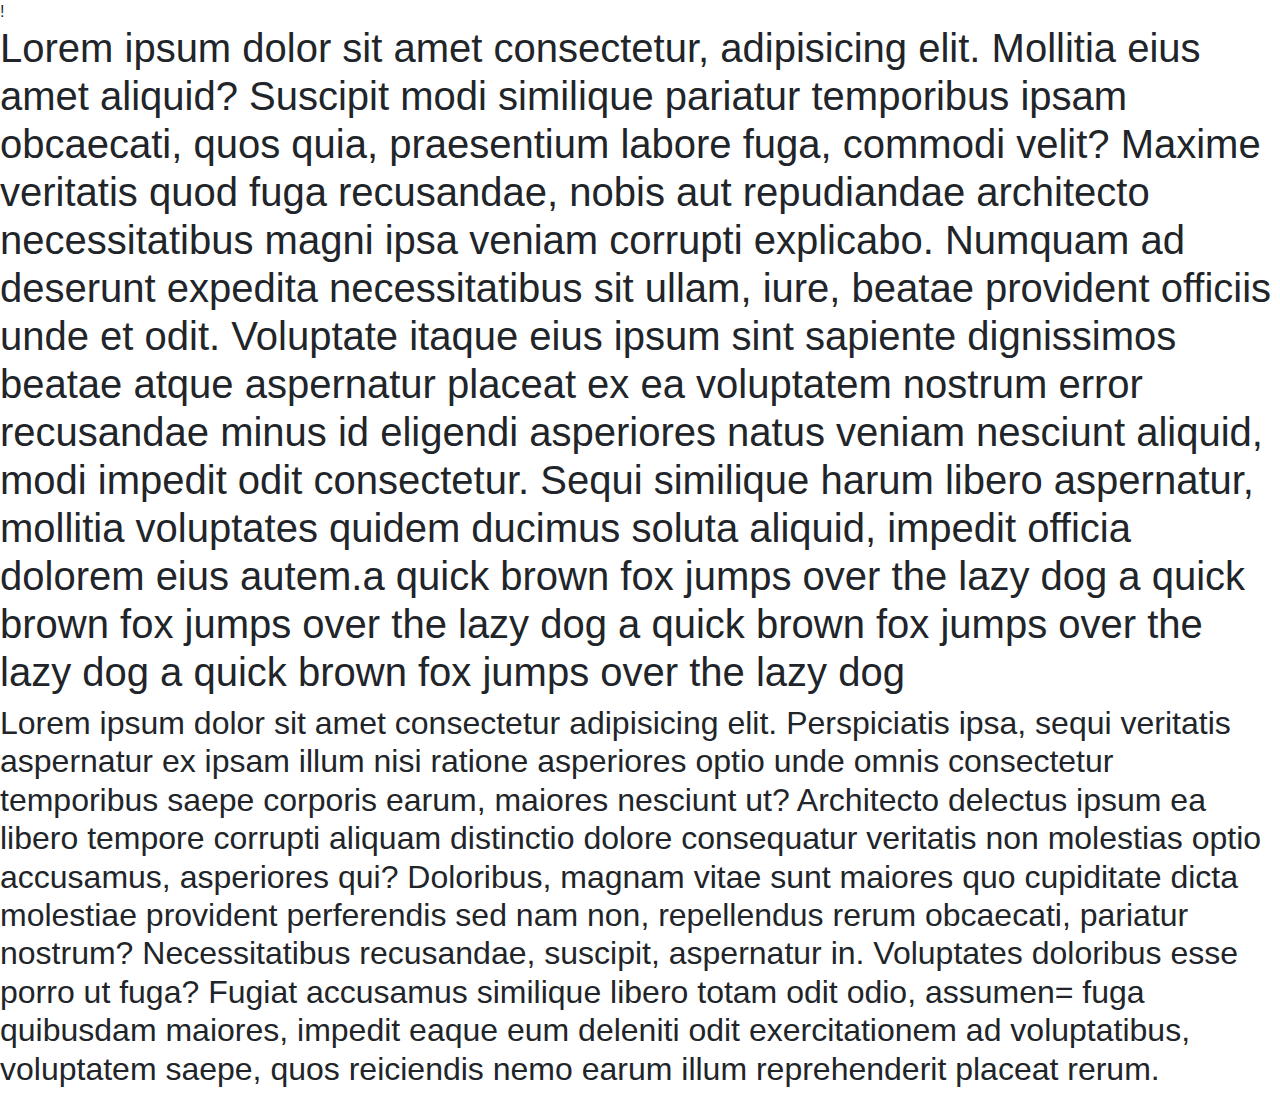
<file: index.html>
!<!DOCTYPE html>
<html lang="en">
  <head>
    <title>Title</title>
    <!-- Required meta tags -->
    <meta charset="utf-8" />
    <meta
      name="viewport"
      content="width=device-width, initial-scale=1, shrink-to-fit=no"
    />

    <!-- Bootstrap CSS -->
    <link
      rel="stylesheet"
      href="https://stackpath.bootstrapcdn.com/bootstrap/4.3.1/css/bootstrap.min.css"
      integrity="sha384-ggOyR0iXCbMQv3Xipma34MD+dH/1fQ784/j6cY/iJTQUOhcWr7x9JvoRxT2MZw1T"
      crossorigin="anonymous"
    />
  </head>
  <body>
    <h1>
      Lorem ipsum dolor sit amet consectetur, adipisicing elit. Mollitia eius
      amet aliquid? Suscipit modi similique pariatur temporibus ipsam obcaecati,
      quos quia, praesentium labore fuga, commodi velit? Maxime veritatis quod
      fuga recusandae, nobis aut repudiandae architecto necessitatibus magni
      ipsa veniam corrupti explicabo. Numquam ad deserunt expedita
      necessitatibus sit ullam, iure, beatae provident officiis unde et odit.
      Voluptate itaque eius ipsum sint sapiente dignissimos beatae atque
      aspernatur placeat ex ea voluptatem nostrum error recusandae minus id
      eligendi asperiores natus veniam nesciunt aliquid, modi impedit odit
      consectetur. Sequi similique harum libero aspernatur, mollitia voluptates
      quidem ducimus soluta aliquid, impedit officia dolorem eius autem.a quick
      brown fox jumps over the lazy dog a quick brown fox jumps over the lazy
      dog a quick brown fox jumps over the lazy dog a quick brown fox jumps over
      the lazy dog
    </h1>
    <h2>
      Lorem ipsum dolor sit amet consectetur adipisicing elit. Perspiciatis
      ipsa, sequi veritatis aspernatur ex ipsam illum nisi ratione asperiores
      optio unde omnis consectetur temporibus saepe corporis earum, maiores
      nesciunt ut? Architecto delectus ipsum ea libero tempore corrupti aliquam
      distinctio dolore consequatur veritatis non molestias optio accusamus,
      asperiores qui? Doloribus, magnam vitae sunt maiores quo cupiditate dicta
      molestiae provident perferendis sed nam non, repellendus rerum obcaecati,
      pariatur nostrum? Necessitatibus recusandae, suscipit, aspernatur in.
      Voluptates doloribus esse porro ut fuga? Fugiat accusamus similique libero
      totam odit odio, assumen= fuga quibusdam maiores, impedit eaque eum
      deleniti odit exercitationem ad voluptatibus, voluptatem saepe, quos
      reiciendis nemo earum illum reprehenderit placeat rerum.
    </h2>
    <!-- Optional JavaScript -->
    <!-- jQuery first, then Popper.js, then Bootstrap JS -->
    <script
      src="https://code.jquery.com/jquery-3.3.1.slim.min.js"
      integrity="sha384-q8i/X+965DzO0rT7abK41JStQIAqVgRVzpbzo5smXKp4YfRvH+8abtTE1Pi6jizo"
      crossorigin="anonymous"
    ></script>
    <script
      src="https://cdnjs.cloudflare.com/ajax/libs/popper.js/1.14.7/umd/popper.min.js"
      integrity="sha384-UO2eT0CpHqdSJQ6hJty5KVphtPhzWj9WO1clHTMGa3JDZwrnQq4sF86dIHNDz0W1"
      crossorigin="anonymous"
    ></script>
    <script
      src="https://stackpath.bootstrapcdn.com/bootstrap/4.3.1/js/bootstrap.min.js"
      integrity="sha384-JjSmVgyd0p3pXB1rRibZUAYoIIy6OrQ6VrjIEaFf/nJGzIxFDsf4x0xIM+B07jRM"
      crossorigin="anonymous"
    ></script>
  </body>
</html>
</file>
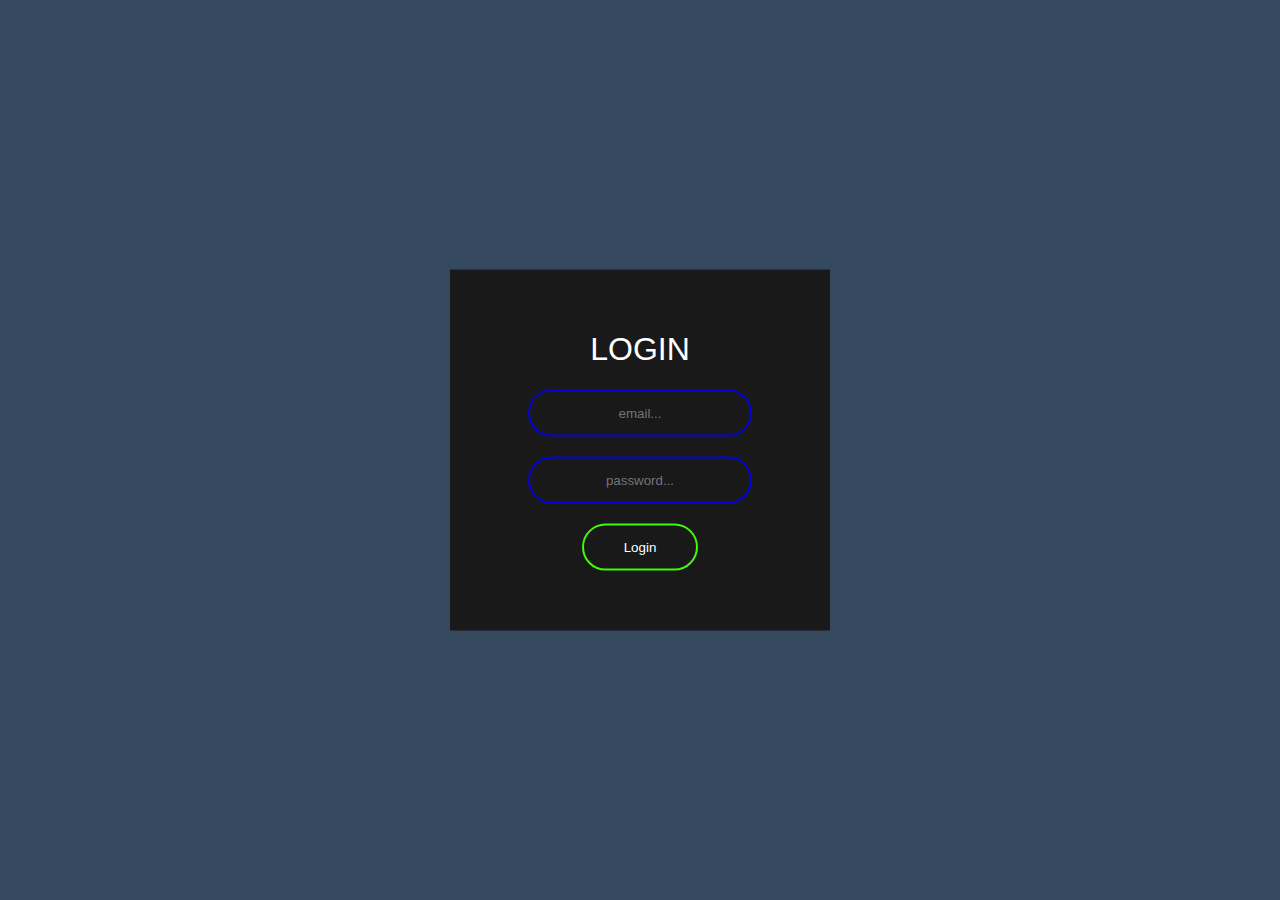
<file: animated.html>
<!DOCTYPE html>
<html lang="en">
  <head>
    <meta charset="UTF-8" />
    <meta name="viewport" content="width=device-width, initial-scale=1.0" />
    <link rel="stylesheet" href="style.css" />
    <title>Animated Login Form</title>
  </head>
  <body>
    <form class="box" action="animated.html" method="post">
      <h1>Login</h1>
      <input type="text" name="" placeholder="email..." />
      <input type="password" name="" placeholder="password..." />

      <button type="submit" name="">Login</button>
    </form>
  </body>
</html>
</file>
<file: style.css>
body {
  margin: o;
  padding: 0;
  font-family: sans-serif;
  background: #34495e;
}
.box {
  width: 300px;
  padding: 40px;
  position: absolute;
  top: 50%;
  left: 50%;
  transform: translate(-50%, -50%);
  -webkit-transform: translate(-50%, -50%);
  -moz-transform: translate(-50%, -50%);
  -ms-transform: translate(-50%, -50%);
  -o-transform: translate(-50%, -50%);
  background: #191919;
  text-align: center;
}
.box h1 {
  color: white;
  text-transform: uppercase;
  font-weight: 500;
}
.box input[type="text"],
.box input[type="password"] {
  border: 0;
  background: none;
  display: block;
  margin: 20px auto;
  text-align: center;
  border: 2px solid rgb(4, 4, 218);
  padding: 14px 10px;
  width: 200px;
  outline: none;
  color: white;
  border-radius: 24px;
  -webkit-border-radius: 24px;
  -moz-border-radius: 24px;
  -ms-border-radius: 24px;
  -o-border-radius: 24px;
  transition: 0.25s;
  -webkit-transition: 0.25s;
  -moz-transition: 0.25s;
  -ms-transition: 0.25s;
  -o-transition: 0.25s;
}
.box input[type="text"]:focus,
.box input[type="password"]:focus {
  width: 280px;
  border-color: rgb(16, 236, 236);
}
.box button[type="submit"] {
  border: 0;
  background: none;
  display: block;
  margin: 20px auto;
  text-align: center;
  border: 2px solid rgb(65, 250, 8);
  padding: 14px 40px;
  outline: none;
  color: white;
  border-radius: 24px;
  -webkit-border-radius: 24px;
  -moz-border-radius: 24px;
  -ms-border-radius: 24px;
  -o-border-radius: 24px;
  transition: 0.25s;
  -webkit-transition: 0.25s;
  -moz-transition: 0.25s;
  -ms-transition: 0.25s;
  -o-transition: 0.25s;
  cursor: pointer;
}
.box button[type="submit"]:hover {
  background-color: rgb(240, 8, 220);
}
</file>
